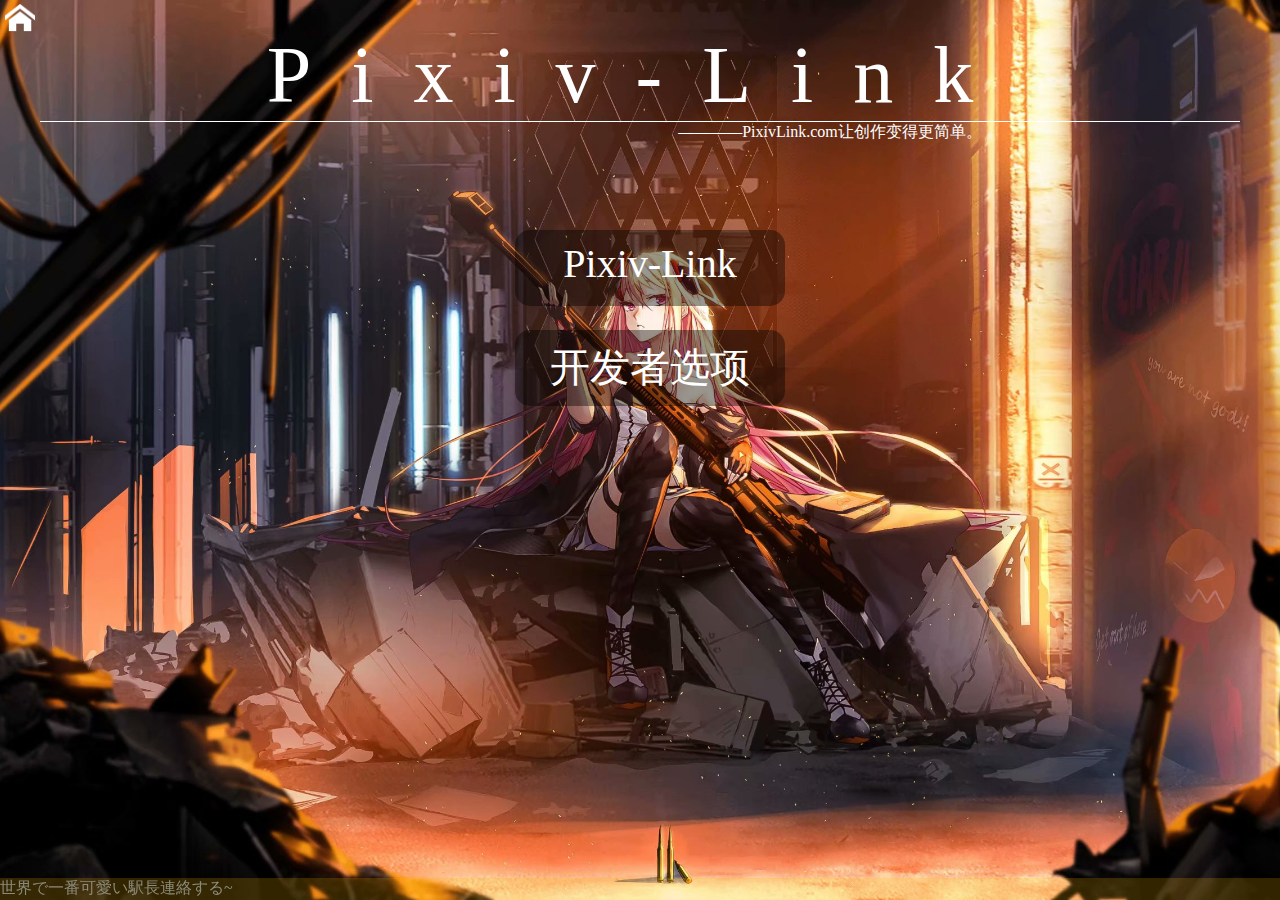
<file: index.html>
<!doctype html>
<html>
<head>
<meta charset="utf-8">
<title>Pixiv-Link   [Hello~Darling]</title>
	<link href="Kuro.css" rel="stylesheet" type="text/css">
</head>                                     
	                                     
	                                     <!--你可以到GitHub上关注我，或者为这个项目贡献代码！https://github.com/KurohaneChyan-->

<body>
	<div class="indexall"></div>
	<div class="Pixvlink">
		<div class="trite">Pixiv-Link</div>
		<div class="underline"></div>
		<div class="subtitle">————PixivLink.com让创作变得更简单。</div>
		<div class="index-0"><a href="index.html"><img src="img/index-0.png"></a></div>
	</div>
	<div class="Kurohane">
		<div class="one"><a target="_blank" href="link.html">Pixiv-Link</a></div>
		<div class="two"><a href="hacking.html">开发者选项</a></div>
	</div>
	<div class="shirohane">
		<div class="bottom" input type="button" text="弹出消息框" onclick="javascript:alert('黑羽殿下:(邮箱:2643817089@qq.com)');"><a href="#">世界で一番可愛い駅長連絡する~</a></div>
	</div>
	</div>
</body>
</html>
</file>
<file: Kuro.css>
@charset "utf-8";
/* CSS Document */

/*all*/
body{ background: url("img/0.jpg") no-repeat center top;
	  background-size:cover;
	  -webkit-touch-callout: none;
      -webkit-user-select: none;
      -khtml-user-select: none;
	  -moz-user-select: none;
      -ms-user-select: none;
      user-select: none;

	}
html{ height: 100%;}
*{ margin: 0; padding: 0;}
a{ text-decoration: none;}



/*index body*/
/*.indexall{ width: 100%; height:722px; position:absolute;}*/
.Pixvlink{ width: 100%; height: 180px;}
.trite{ font-size: 80px; text-align: center; padding-top: 30px;
		color: #FFFFFF; letter-spacing: 40px;
		font-family: Cambria, "Hoefler Text", "Liberation Serif", Times, "Times New Roman", "serif";}
.underline{ width: 1200px; height: 1px; background: #FFFFFF; text-align: center; margin: 0 auto;}
.subtitle{ font-size: 16px; text-align: center; padding-left: 380px; color: #FFFFFF;} 

.index-0{ widows: 30px; height: 30px; position:absolute; margin-left: 5px; margin-top: -140px;}
.index-0 img{ background: url("img/index-0.png") no-repeat; position:absolute;widows: 30px; height: 30px;}


.Kurohane{ width: 100%; height: 500px;}
.one{ width:250px; height:56px; background-color:rgba(0,0,0,0.4);
	  font-family:"Comic Sans MS", cursive; position:absolute; left:50%; margin-left:-125px; margin-top:50px;
	  font-size:40px; text-align:center; border-radius:15px; padding:10px;}
.one a{ color:#FFF;}
.one:hover{ background:rgba(255,255,255,0.6);}
.two{ width:250px; height:56px; background-color:rgba(0,0,0,0.4);
	  font-family:"Comic Sans MS", cursive; position:absolute; left:50%; margin-left:-125px; margin-top:150px;
	  font-size:40px; text-align:center; border-radius:15px; padding:10px;}
.two a{ color:#FFF;}
.two:hover{ background:rgba(255,0,0,0.6);}

.shirohane{ width: 100%; height: 22px; background-color:rgba(255,180,0,0.2); z-index:9999;
			position:fixed; left:0px; bottom:0px;}
.bottom{ font-size: 16px; color:#8B8B7A; font-family:"Comic Sans MS", cursive;}
.bottom a{ color:#8B8B7A;}




/*link body*/
.process{ width: 100%; height: 200px;}


.plan{  width: 180px; height: 50px; background:rgba(0,255,0,0.6);
		font-family:"Comic Sans MS", cursive;	position:absolute; float: left;
		font-size:40px; text-align:center; border-radius:15px; padding:10px;
		left: 15%; margin-top: 50px;}
.plan a{ color: #FFFFFF;}
.plan:hover{ background:url("img/1-1.png") no-repeat center top;background-size: 100%; padding-top: 60px;}

.Fundraising{ width: 180px; height: 50px; background:rgba(0,255,0,0.6);
				font-family:"Comic Sans MS", cursive;	position:absolute; float: left;
				font-size:40px; text-align:center; border-radius:15px; padding:10px;
				left: 35%; margin-top: 50px;}
.Fundraising a{ color: #FFFFFF;}
.Fundraising:hover{ background:url("img/2-1.png") no-repeat center top;background-size: 100%;  padding-top: 60px;}

.develop{  width: 180px; height: 50px; background:rgba(0,255,0,0.6);
		   font-family:"Comic Sans MS", cursive;	position:absolute; float: left;
		   font-size:40px; text-align:center; border-radius:15px; padding:10px;
		   left: 55%;margin-top: 50px;}
.develop a{ color: #FFFFFF;}
.develop:hover{ background:url("img/3-1.png") no-repeat center top;background-size: 100%;  padding-top: 60px;}

.closebeta{  width: 180px; height: 50px; background:rgba(255,0,0,0.6);
		     font-family:"Comic Sans MS", cursive;	position:absolute; float: left;
			 font-size:40px; text-align:center; border-radius:15px; padding:10px;
			 left: 75%; margin-top: 50px;}
.closebeta a{ color: #FFFFFF;}
.closebeta:hover{ background:url("img/4-0-1.png")no-repeat center top;background-size: 100%;  padding-top: 60px;}

.line0{ width: 150px; height: 4px; background:rgba(236,105,65,0.5); position:absolute;
		left: 26.4%; margin-top: 85.5px;}
.line1{ width: 150px; height: 4px; background:rgba(236,105,65,0.5); position:absolute;
		left: 46.4%; margin-top: 85.5px;}
.line2{ width: 150px; height: 4px; background:rgba(255,255,255,0.5); position:absolute;
		left: 66.4%; margin-top: 85.5px;}

.downloads{ width: 100%; height: 320px;}
.down{  width: 190px; height: 60px; background:rgba(0,0,0,0.6);
		font-family:"Comic Sans MS", cursive;	position:absolute; float: left;
		font-size:40px; text-align:center; border-radius:15px; padding:10px;
		left: 44.2%; margin-top: 100px;}
.down a{ color: #FFFFFF;}
.down:hover{ background:rgba(0,0,0,0.8); }



/*hacking body*/
.text{ width: 100%; height: 500px; margin-top: 50px; background:rgba(255,255,255,0.6);}
.line3{ width: 2px; height: 500px; background: #000000;  position:absolute;  left: 49.9%;}
.a{ width: 300px; height: 120px; background:rgba(255,255,0,0.6); position:absolute;font-family:"Comic Sans MS", cursive; left: 6%; margin-top: 6%; text-align: center;}
.a a{  font-size: 80px; color: #000000;}
.a:hover{ background:rgba(0,0,0,0.6); }

.b{ width: 300px; height: 120px; background:rgba(255,255,0,0.6); position:absolute;font-family:"Comic Sans MS", cursive; left: 26%; margin-top: 6%; text-align: center;}
.b a{  font-size: 80px; color: #000000;}
.b:hover{ background:rgba(0,0,0,0.6); }

.c{ width: 300px; height: 120px; background:rgba(255,255,0,0.6); position:absolute;font-family:"Comic Sans MS", cursive; left: 6%; margin-top: 16%; text-align: center;}
.c a{  font-size: 80px; color: #000000;}
.c:hover{ background:rgba(0,0,0,0.6); }

.d{ width: 300px; height: 120px; background:rgba(255,255,0,0.6); position:absolute;font-family:"Comic Sans MS", cursive; left: 26%; margin-top: 16%; text-align: center;}
.d a{  font-size: 80px; color: #000000;}
.d:hover{ background:rgba(0,0,0,0.6); }


.e{ width: 300px; height: 120px; background:rgba(255,255,0,0.6); position:absolute;font-family:"Comic Sans MS", cursive; left: 55%; margin-top: 6%; text-align: center;}
.e a{  font-size: 80px; color: #000000;}
.e:hover{ background:rgba(0,0,0,0.6); }

.f{ width: 300px; height: 120px; background:rgba(255,255,0,0.6); position:absolute;font-family:"Comic Sans MS", cursive; left: 75%; margin-top: 6%; text-align: center;}
.f a{  font-size: 80px; color: #000000;}
.f:hover{ background:rgba(0,0,0,0.6); }

.g{ width: 300px; height: 120px; background:rgba(255,255,0,0.6); position:absolute;font-family:"Comic Sans MS", cursive; left: 55%; margin-top: 16%; text-align: center;}
.g a{  font-size: 80px; color: #000000;}
.g:hover{ background:rgba(0,0,0,0.6); }

.h{ width: 300px; height: 120px; background:rgba(255,255,0,0.6); position:absolute;font-family:"Comic Sans MS", cursive; left: 75%; margin-top: 16%; text-align: center;}
.h a{  font-size: 80px; color: #000000;}
.h:hover{ background:rgba(0,0,0,0.6); }
</file>
